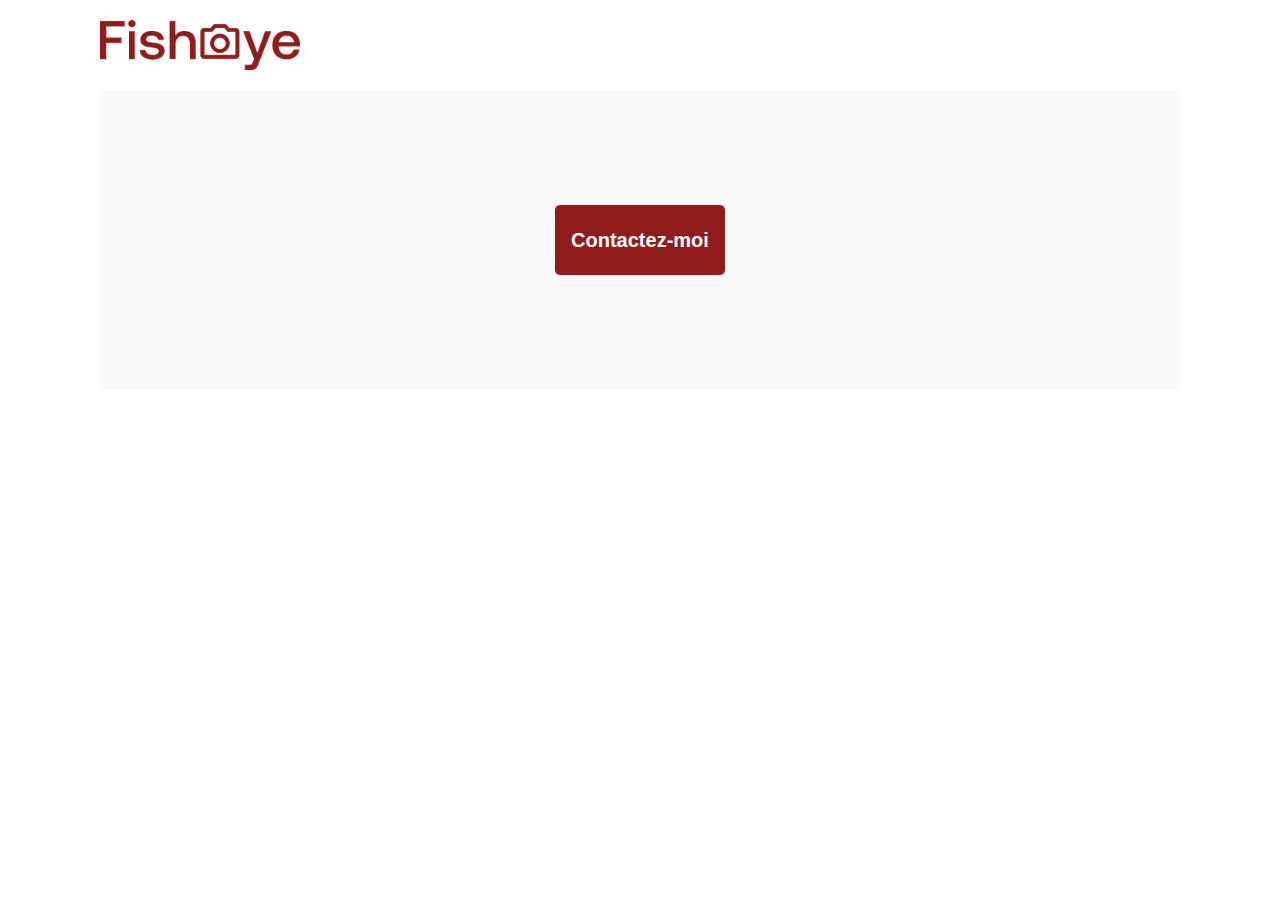
<file: photographer.html>
<!DOCTYPE html>
<html>
  <head>
    <link href="css/style.css" rel="stylesheet" type="text/css" />
    <meta charset="utf-8">
    <link rel="icon" type="image/png" href="assets/favicon.png">
    <link href="https://fonts.googleapis.com/css?family=DM+Sans&display=swap" rel="stylesheet">
    <title>Fisheye - photographe </title>
  </head>
  <body>
    <header>
      <img src="assets/images/logo.png" class="logo" />
    </header>
    <main id="main">
      <div class="photograph-header">
        <div class="photographer-information"></div>
        <button class="contact_button" onclick="displayModal()">Contactez-moi</button>
        <div class="photographer-image"></div>
      </div>
      <div class="photographer-price"></div>
    </main>
    <div id="contact_modal">
			<div class="modal">
				<header>
          <h2>Contactez-moi</h2>
          <img src="assets/icons/close.svg" onclick="closeModal()" />
        </header>
				<form>
					<div>
						<label>Prénom</label>
						<input />
					</div>
          <button class="contact_button">Envoyer</button>
				</form>
			</div>
		</div>
    <script src="/scripts/pages/photographer.js"></script>
    <script src="/scripts/utils/contactForm.js"></script>
  </body>
</html>
</file>
<file: css/style.css>
@import url("photographer.css");

body {
    font-family: "DM Sans", sans-serif;
    margin: 0;
}


header {
    display: flex;
    flex-direction: row;
    justify-content: space-between;
    align-items: center;
    height: 90px;
}

h1 {
    color: #901C1C;
    margin-right: 100px;
}

.logo {
    height: 50px;
    margin-left: 100px;
}

.photographer_section {
    display: grid;
    grid-template-columns: 1fr 1fr 1fr;
    gap: 70px;
    margin: 100px 0;
}

.photographer_section article {
    justify-self: center;
    display: flex;
    justify-content: center;
    align-items: center;
    flex-direction: column;
}

.photographer_section article h2 {
    color: #D3573C;
    font-size: 36px;
    font-weight: lighter;
    margin: 15px 0px;
}

.photographer_section article img {
    height: 200px;
    width: 200px;
    border-radius: 50%;
    object-fit: cover;
    box-shadow: 0 4px 12px 0 rgba(0, 0, 0, 0.25);
}

.location_card {
    color: #901C1C;
    font-size: 13px;
    margin: 0px;
}

.phrase_card {
    color: #000;
    font-size: 10px;
    margin: 0px;
}

.cost_card {
    color: #757575;
    font-size: 9px;
    margin: 2px;
}

a {
    text-decoration: none;
    display: flex;
    align-items: center;
    flex-direction: column;
}
</file>
